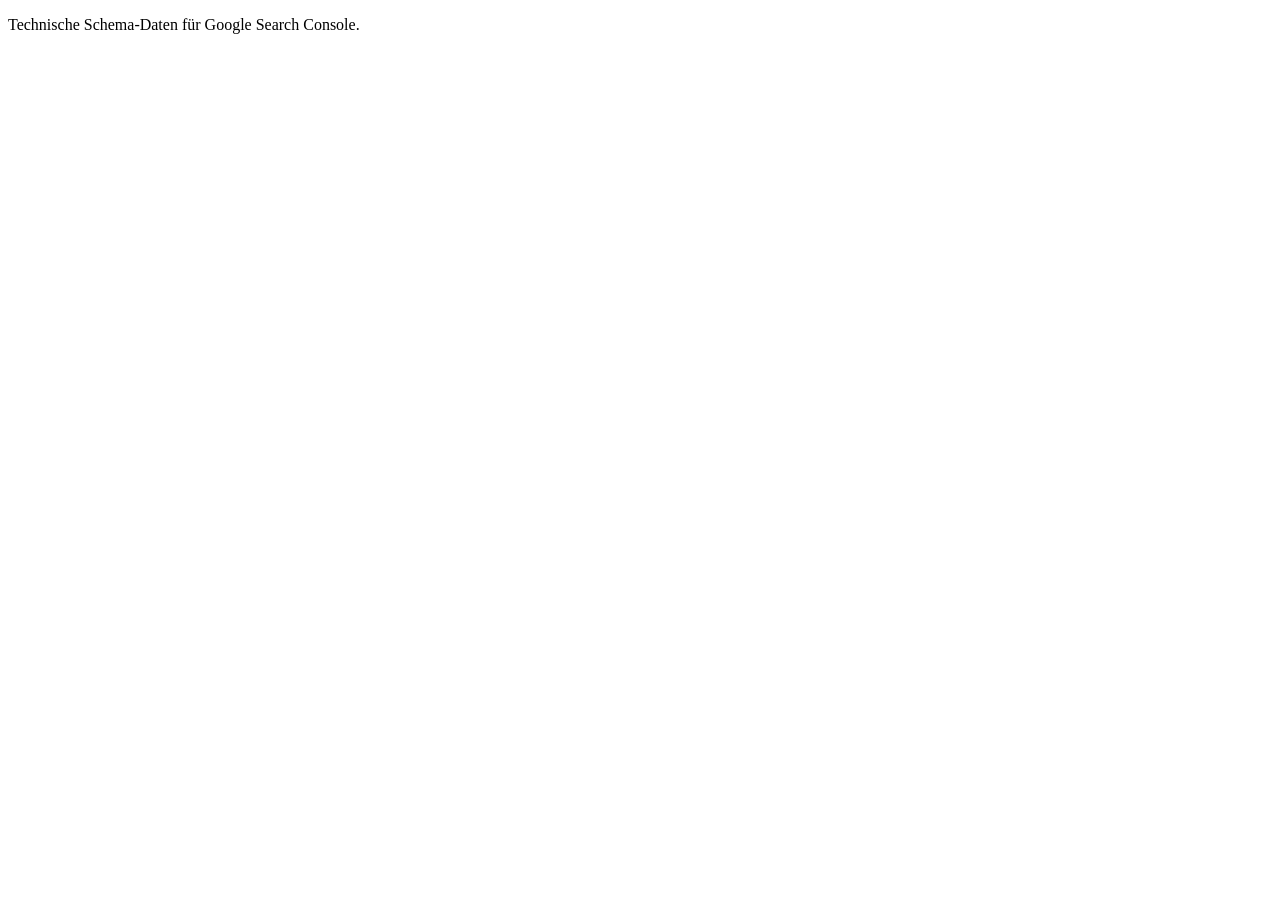
<file: schema/arsel.html>
<!DOCTYPE html>
<html lang="ru">
  
<head>
  <meta charset="UTF-8">
  <title>Арсэль — A. Krutikov | Schema Data</title>

  <!-- Meta-Beschreibungen -->
  <meta name="description" content="„Arsèl“ – ein spirituell-philosophischer Roman über Sinnsuche, menschliche Schicksale und sufi-inspirierte Weisheit.">
  <meta name="description" lang="ru" content="«Арсэль» — духовно-философский роман о поиске смысла жизни, судьбе народа и суфийской мудрости.">

  <!-- OpenGraph -->
  <meta property="og:title" content="Arsèl – Spiritueller Roman von A. Krutikov">
  <meta property="og:description" content="Ein tiefgründiger Roman über Sinnsuche, innere Harmonie und die sufi-inspirierte Sicht auf das menschliche Schicksal.">
  <meta property="og:image" content="https://weltall-verlag.github.io/wv-digital-editions/assets/covers/arsel.jpg">
  <meta property="og:type" content="book">
  <meta property="og:locale" content="ru_RU">
  <meta property="og:url" content="https://weltall-verlag.de/ru/p/arsel-a-krutikov">

  <!-- Schema.org JSON-LD -->
  <script type="application/ld+json">
  {
    "@context": "https://schema.org/",
    "@type": "Book",
    "name": "Арсэль",
    "alternateName": "Arsèl",
    "author": { "@type": "Person", "name": "A. Krutikov" },
    "inLanguage": "ru",
    "bookFormat": "https://schema.org/Paperback",
    "isbn": "3939693006",
    "image": "https://weltall-verlag.github.io/wv-digital-editions/assets/covers/arsel.jpg",
    "description": "«Арсэль» — духовно-философский роман о поиске смысла жизни и внутренней гармонии.",
    "publisher": { "@type": "Organization", "name": "Weltall Verlag" },
    "offers": {
      "@type": "Offer",
      "priceCurrency": "EUR",
      "price": "9.90",
      "availability": "https://schema.org/InStock",
      "url": "https://weltall-verlag.de/ru/p/arsel-a-krutikov"
    }
  }
  </script>
</head>

  <body>
  <p>Technische Schema‑Daten für Google Search Console.</p>
</body>
</html>
</file>
